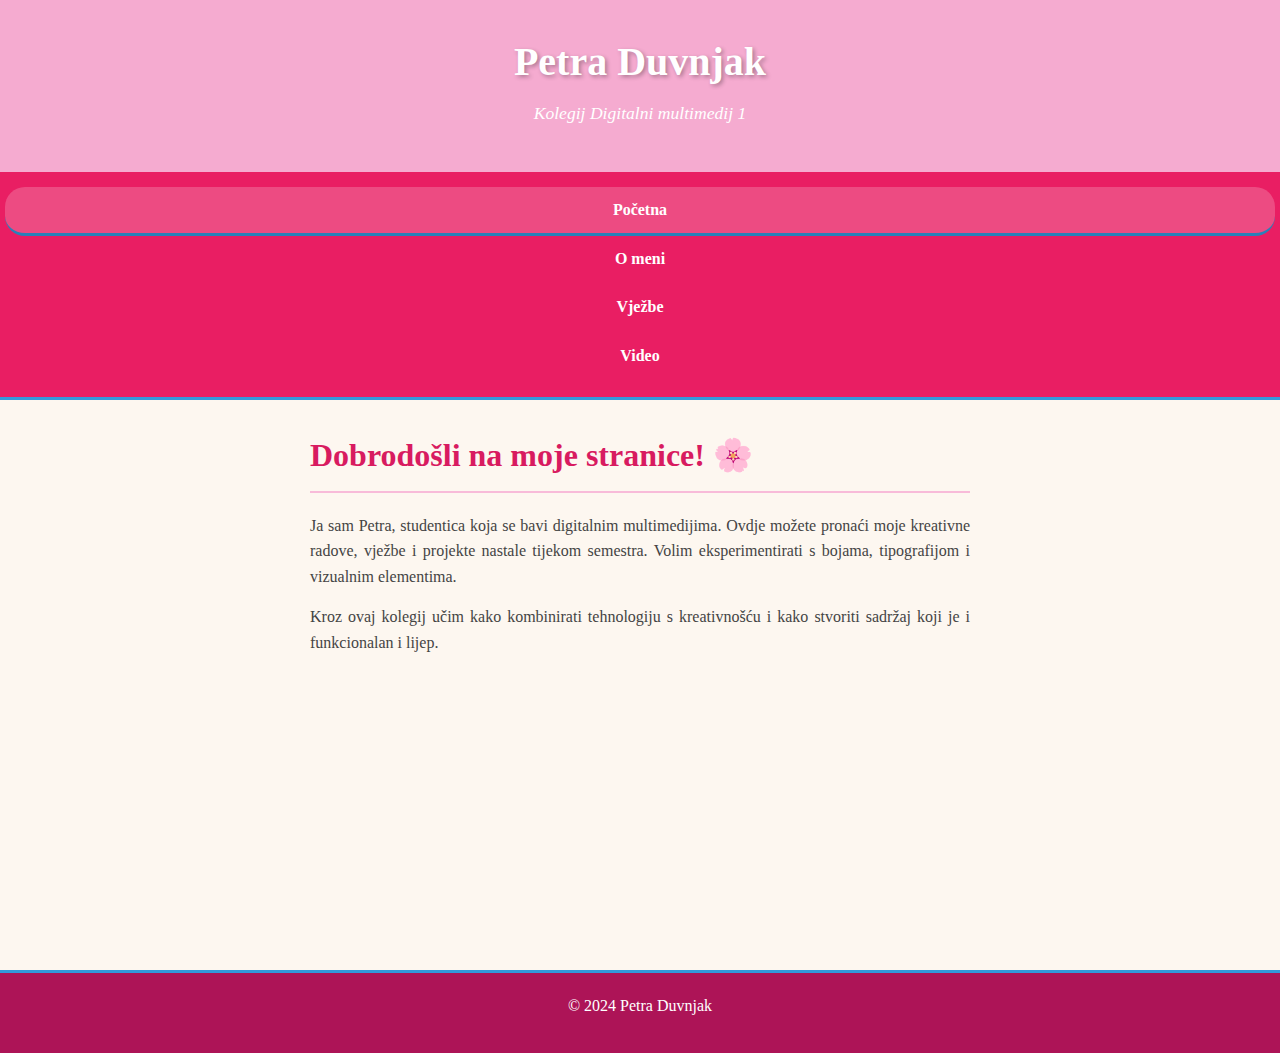
<file: index.html>
<!DOCTYPE html>
<html lang="hr">
<head>
    <meta charset="UTF-8">
    <meta name="viewport" content="width=device-width, initial-scale=1.0">
    <title>Petra Duvnjak - Digitalni multimedij 1</title>
    <link rel="stylesheet" href="css/style.css">
</head>
<body>
    <header>
        <h1>Petra Duvnjak</h1>
        <p>Kolegij Digitalni multimedij 1</p>
    </header>

    <nav>
        <a href="index.html" class="active">Početna</a>
        <a href="o_meni.html">O meni</a>
        <a href="vjezbe.html">Vježbe</a>
        <a href="video.html">Video</a>
    </nav>

    <main>
        <div class="welcome">
            <h2>Dobrodošli na moje stranice! 🌸</h2>
            
            <p>
                Ja sam Petra, studentica koja se bavi digitalnim multimedijima. 
                Ovdje možete pronaći moje kreativne radove, vježbe i projekte 
                nastale tijekom semestra. Volim eksperimentirati s bojama, 
                tipografijom i vizualnim elementima.
            </p>
            <p>
                Kroz ovaj kolegij učim kako kombinirati tehnologiju s kreativnošću 
                i kako stvoriti sadržaj koji je i funkcionalan i lijep.
            </p>
        </div>
    </main>

    <footer>
        <p>&copy; 2024 Petra Duvnjak</p>
    </footer>
</body>
</html>
</file>
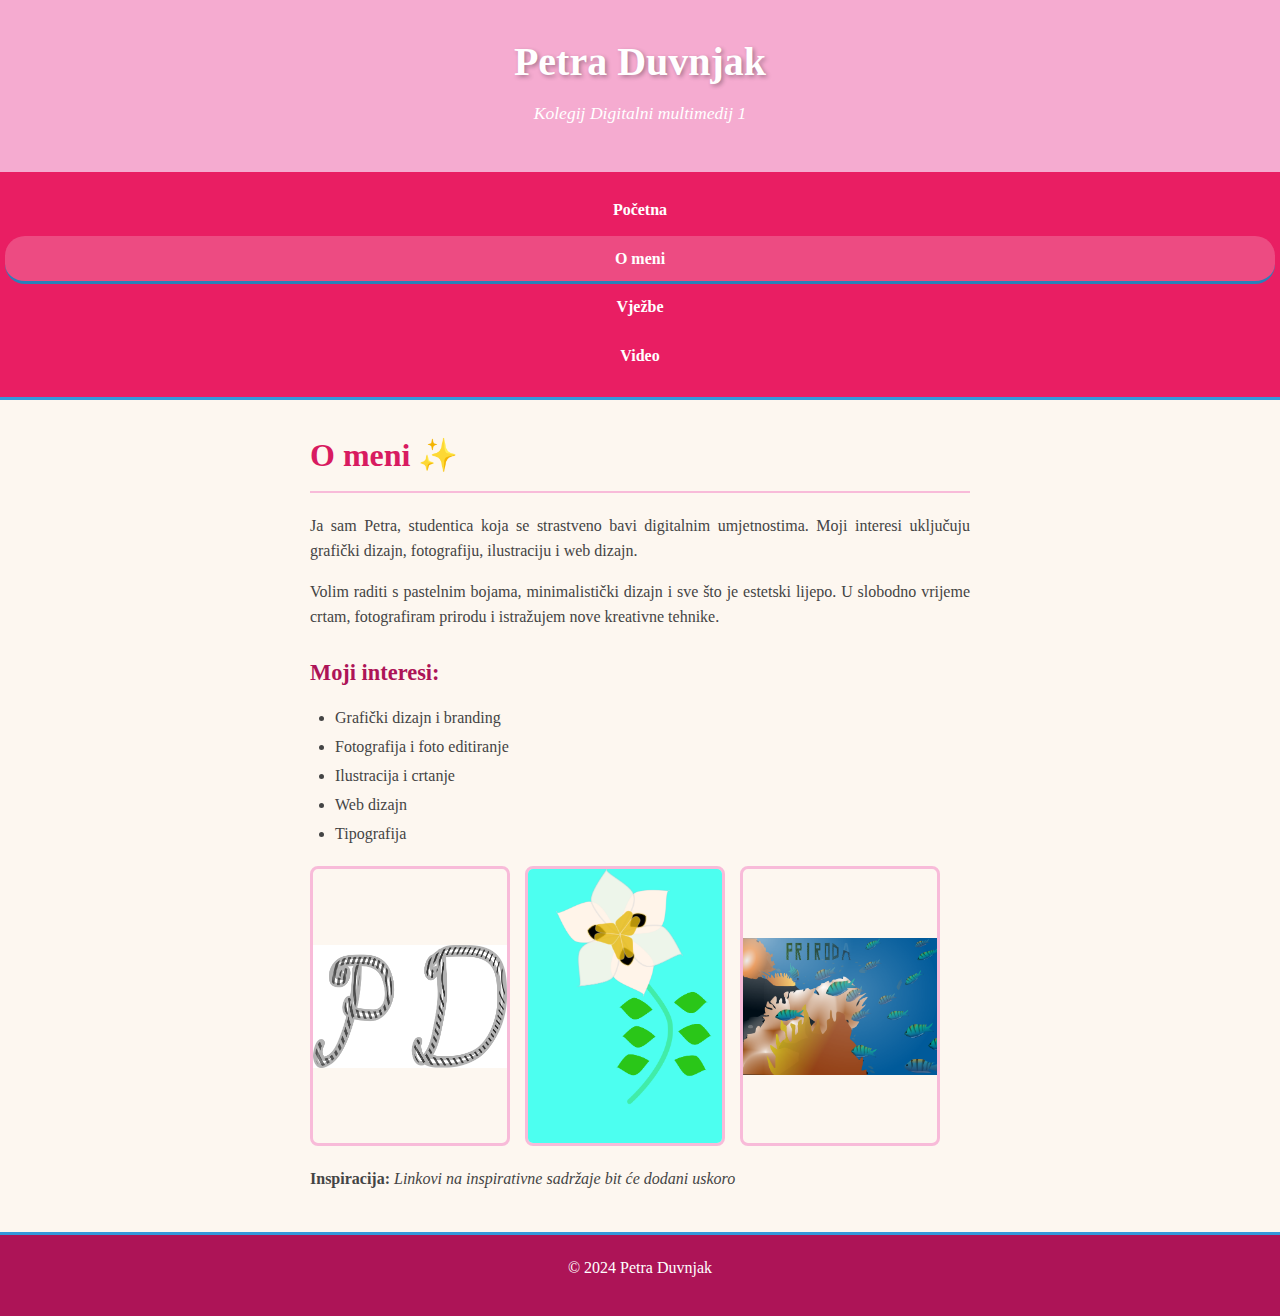
<file: o_meni.html>
<!DOCTYPE html>
<html lang="hr">
<head>
    <meta charset="UTF-8">
    <meta name="viewport" content="width=device-width, initial-scale=1.0">
    <title>O meni - Petra Duvnjak</title>
    <link rel="stylesheet" href="css/style.css">
</head>
<body>
    <header>
        <h1>Petra Duvnjak</h1>
        <p>Kolegij Digitalni multimedij 1</p>
    </header>

    <nav>
        <a href="index.html">Početna</a>
        <a href="o_meni.html" class="active">O meni</a>
        <a href="vjezbe.html">Vježbe</a>
        <a href="video.html">Video</a>
    </nav>

    <main>
        <h2>O meni ✨</h2>
        
        <div class="about-content">
            <p>
                Ja sam Petra, studentica koja se strastveno bavi 
                digitalnim umjetnostima. Moji interesi uključuju grafički dizajn, 
                fotografiju, ilustraciju i web dizajn.
            </p>
            
            <p>
                Volim raditi s pastelnim bojama, minimalistički dizajn i sve što 
                je estetski lijepo. U slobodno vrijeme crtam, fotografiram prirodu 
                i istražujem nove kreativne tehnike.
            </p>

            <h3>Moji interesi:</h3>
            <ul>
                <li>Grafički dizajn i branding</li>
                <li>Fotografija i foto editiranje</li>
                <li>Ilustracija i crtanje</li>
                <li>Web dizajn</li>
                <li>Tipografija</li>
            </ul>

            <div class="gallery">
                <img src="assets/vjezba2.png" alt="Moj kreativni rad 1">
                <img src="assets/vjezba3.png" alt="Moj kreativni rad 2">
                <img src="assets/projektni_1.png" alt="Moj kreativni rad 3">
            </div>

            <p>
                <strong>Inspiracija:</strong> 
                <!-- Link će biti dodan naknadno -->
                <em>Linkovi na inspirativne sadržaje bit će dodani uskoro</em>
            </p>
        </div>
    </main>

    <footer>
        <p>&copy; 2024 Petra Duvnjak</p>
    </footer>
</body>
</html>
</file>
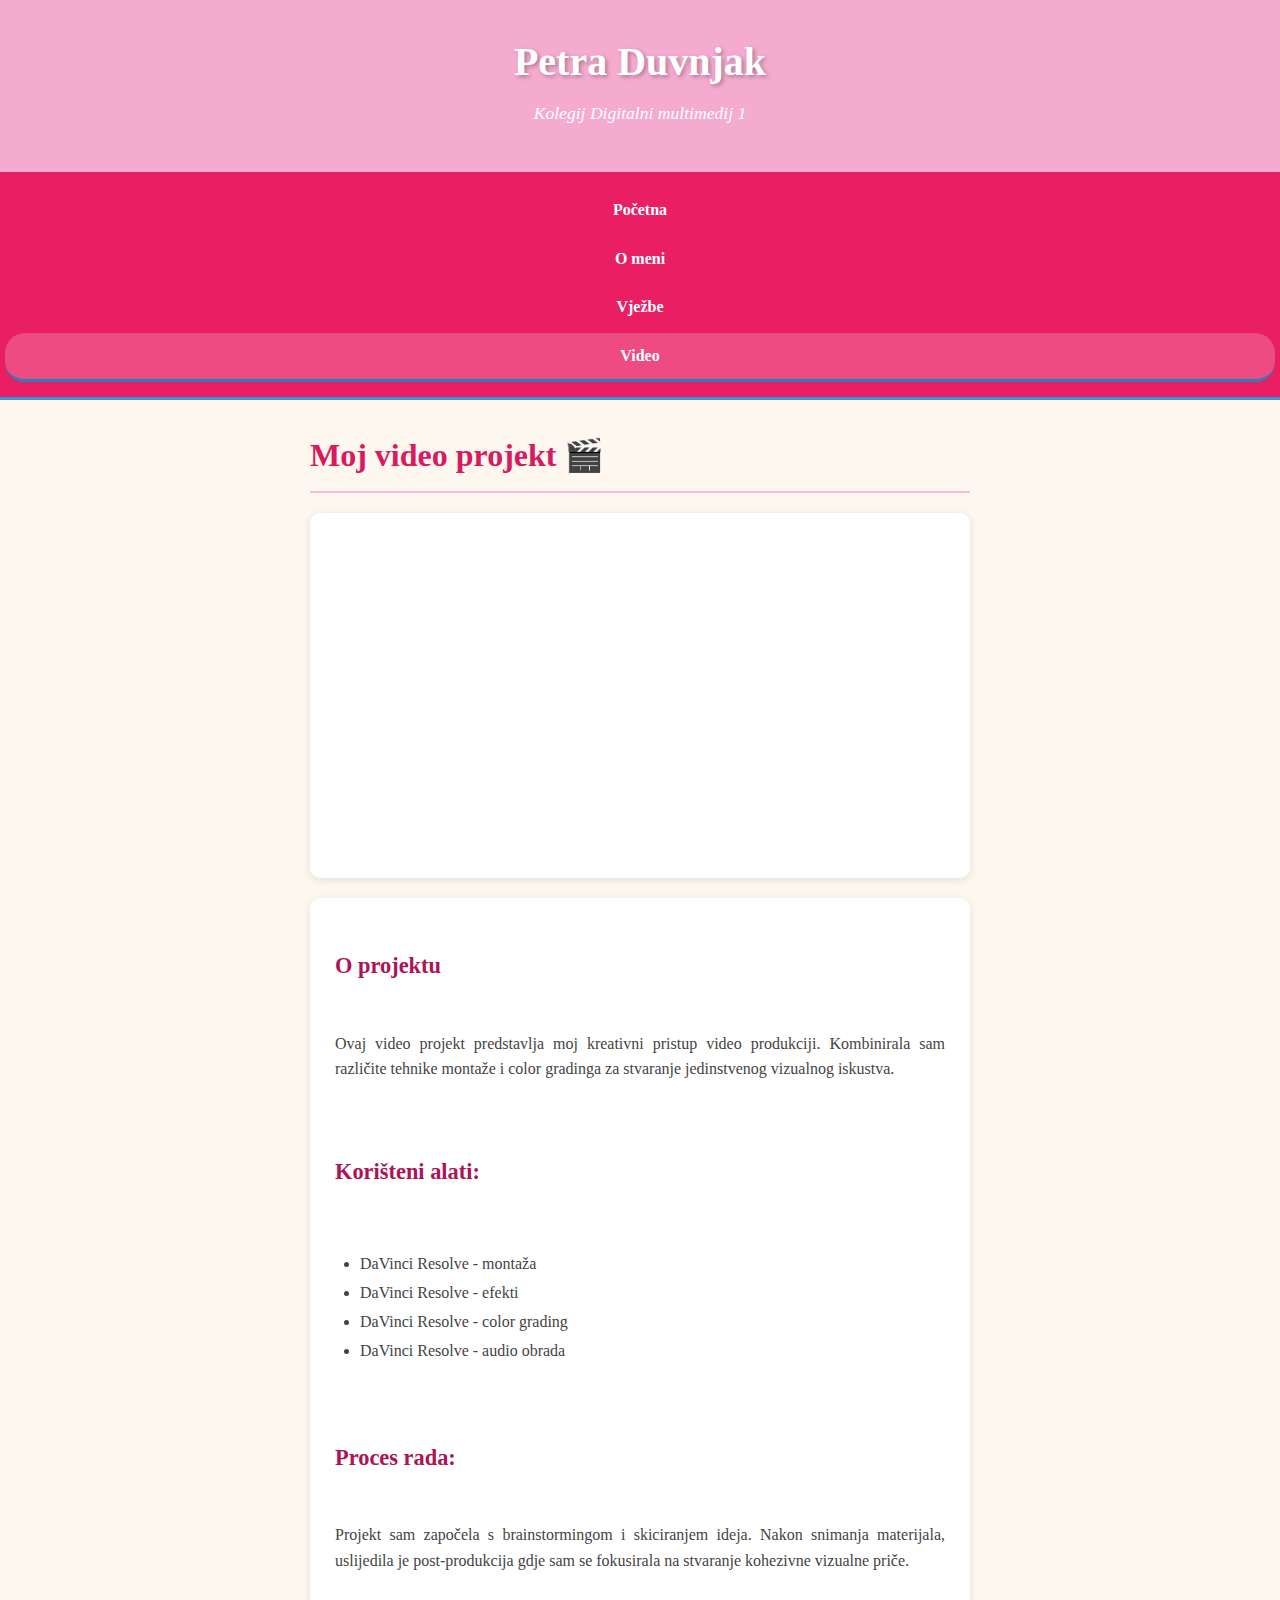
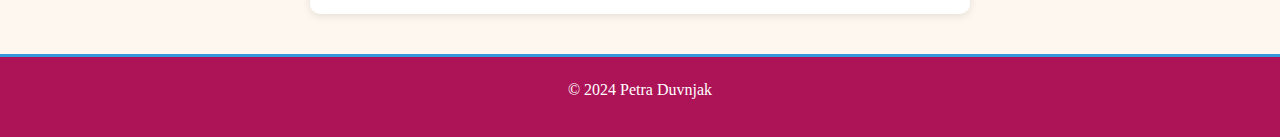
<file: video.html>
<!DOCTYPE html>
<html lang="hr">
<head>
    <meta charset="UTF-8">
    <meta name="viewport" content="width=device-width, initial-scale=1.0">
    <title>Video projekt - Petra Duvnjak</title>
    <link rel="stylesheet" href="css/style.css">
</head>
<body>
    <header>
        <h1>Petra Duvnjak</h1>
        <p>Kolegij Digitalni multimedij 1</p>
    </header>

    <nav>
        <a href="index.html">Početna</a>
        <a href="o_meni.html">O meni</a>
        <a href="vjezbe.html">Vježbe</a>
        <a href="video.html" class="active">Video</a>
    </nav>

    <main>
        <h2>Moj video projekt 🎬</h2>

        <div class="video-container">
            <iframe width="560" height="315" src="https://www.youtube.com/embed/YFMU453pd3U?si=XiNUySXiMcoTQhgH" title="YouTube video player" frameborder="0" allow="accelerometer; autoplay; clipboard-write; encrypted-media; gyroscope; picture-in-picture; web-share" referrerpolicy="strict-origin-when-cross-origin" allowfullscreen></iframe>
        </div>

        <div class="video-info">
            <h3>O projektu</h3>
            <p>
                Ovaj video projekt predstavlja moj kreativni pristup video produkciji. 
                Kombinirala sam različite tehnike montaže i color gradinga za stvaranje jedinstvenog vizualnog iskustva.
            </p>

            <h3>Korišteni alati:</h3>
            <ul>
                <li>DaVinci Resolve - montaža</li>
                <li>DaVinci Resolve - efekti</li>
                <li>DaVinci Resolve - color grading</li>
                <li>DaVinci Resolve - audio obrada</li>
            </ul>

            <h3>Proces rada:</h3>
            <p>
                Projekt sam započela s brainstormingom i skiciranjem ideja. 
                Nakon snimanja materijala, uslijedila je post-produkcija gdje 
                sam se fokusirala na stvaranje kohezivne vizualne priče.
            </p>
        </div>
    </main>

    <footer>
        <p>&copy; 2024 Petra Duvnjak</p>
    </footer>
</body>
</html>
</file>
<file: css/style.css>
/* Import Google Fonts */
@font-face {
  font-family: PetraDuvnjak;
  src: url();
}

/* Osnovni reset */
* {
  margin: 0;
  padding: 0;
  box-sizing: border-box;
}

/* Osnovni stilovi */
body {
  font-family: Georgia, serif;
  line-height: 1.6;
  color: #444;
  background-color: #fdf7f0;
}


/* Header */
header {
  background-color: #f4a6cd;
  color: white;
  text-align: center;
  padding: 30px 20px;
  background-image: url('data:image/svg+xml,<svg xmlns="http://www.w3.org/2000/svg" viewBox="0 0 100 20"><rect width="100" height="20" fill="%23ffffff" opacity="0.05"/></svg>');
}

header h1 {
  font-size: 2.5em;
  margin-bottom: 5px;
  font-weight: bold;
  text-shadow: 2px 2px 4px rgba(0, 0, 0, 0.3);
}


header p {
  font-size: 1.1em;
  font-style: italic;
  text-align: center;
}

/* Navigacija - JEDINA ANIMACIJA */
nav {
  background-color: #e91e63;
  text-align: center;
  padding: 15px 0;
  border-bottom: 3px solid #3498db;
}

nav ul {
  list-style: none;
  margin: 0;
  padding: 0;
  text-align: center;
}

nav li {
  display: inline-block;
}

nav a {
  color: white;
  text-decoration: none;
  padding: 10px 20px;
  margin: 0 5px;
  border-radius: 20px;
  font-weight: bold;
  display: block;
  border-bottom: 3px solid transparent;
  transition: background-color 0.3s ease;
}

nav a:hover,
nav a.active {
  background-color: rgba(255, 255, 255, 0.2);
  border-bottom-color: #2980b9;
}



/* Glavni sadržaj */
main {
  max-width: 700px;
  margin: 30px auto;
  padding: 0 20px;
  min-height: 500px;
}


/* Liste */
ul {
  margin: 15px 0;
  padding-left: 25px;
}

li {
  margin-bottom: 5px;
  line-height: 1.5;
}


/* Galerija - jednostavan float layout */
.gallery {
  display: flex;
  gap: 15px;
  margin: 20px 0;
  flex-wrap: wrap;
  overflow: hidden; /* clearfix */
}

.gallery img {
  width: 200px;
  height: auto;
  object-fit: contain;
  border-radius: 8px;
  border: 3px solid #f8bbd9;
}


/* Vježbe */
.exercise {
  background-color: white;
  padding: 20px;
  margin: 20px 0;
  border-radius: 10px;
  box-shadow: 0 2px 8px rgba(0, 0, 0, 0.1);
  border-left: 4px solid #e91e63;
}

.exercise h3 {
  color: #2c3e50;
  margin-bottom: 15px;
  font-size: 1.3em;
}

.exercise img {
  width: 100%;
  max-width: 400px;
  height: fit-content;
  object-fit: cover;
  border-radius: 8px;
  margin: 15px 0;
  display: block;
}

.exercise video{
  width: 100%;
  max-width: 500px;
  height: fit-content;
  object-fit: cover;
  border-radius: 8px;
  margin: 15px 0;
  border: 2px solid #f8bbd9;
  display: block;
}

.video-container {
  background-color: white;
  padding: 25px;
  border-radius: 10px;
  box-shadow: 0 2px 8px rgba(0, 0, 0, 0.1);
  margin-top: 20px;
  display: flex;
  justify-content: center;
}

.video-container video{
  min-width: 300px;
  width: 600px;
  height: auto;
  border: 1px solid #f8bbd9;
}


.video-info {
  background-color: white;
  padding: 25px;
  border-radius: 10px;
  box-shadow: 0 2px 8px rgba(0, 0, 0, 0.1);
  margin-top: 20px;
  display: flex;
  flex-direction: column;
  gap: 2rem;
}


/* Footer */
footer {
  background-color: #ad1457;
  color: white;
  text-align: center;
  padding: 20px;
  margin-top: 40px;
  border-top: 3px solid #3498db;
}

footer p{
  text-align: center  ;
}


/* Osnovni linkovi */
a {
  color: #e91e63;
  text-decoration: none;
}

a:hover {
  text-decoration: underline;
  color: #2980b9;
}


/* Dodatni stilovi za bolji izgled */
h2 {
  color: #d81b60;
  font-size: 2em;
  margin-bottom: 20px;
  border-bottom: 2px solid #f8bbd9;
  padding-bottom: 10px;
}

h3 {
  color: #ad1457;
  font-size: 1.4em;
  margin: 25px 0 15px 0;
}

h1,
h4 {
  font-family: Georgia, serif;
}

p {
  margin-bottom: 15px;
  text-align: justify;
  max-width: none;
}


ul {
  margin: 15px 0;
  padding-left: 25px;
}

li {
  margin-bottom: 5px;
  line-height: 1.5;
}

img {
  max-width: 100%;
  height: auto;
}

/* Stilovi za video elemente */
video {
  border: 2px solid #ddd;
  border-radius: 5px;
}

/* Poboljšanje kontrasta */
.content-box {
  background-color: #fdfdfd;
}
</file>
